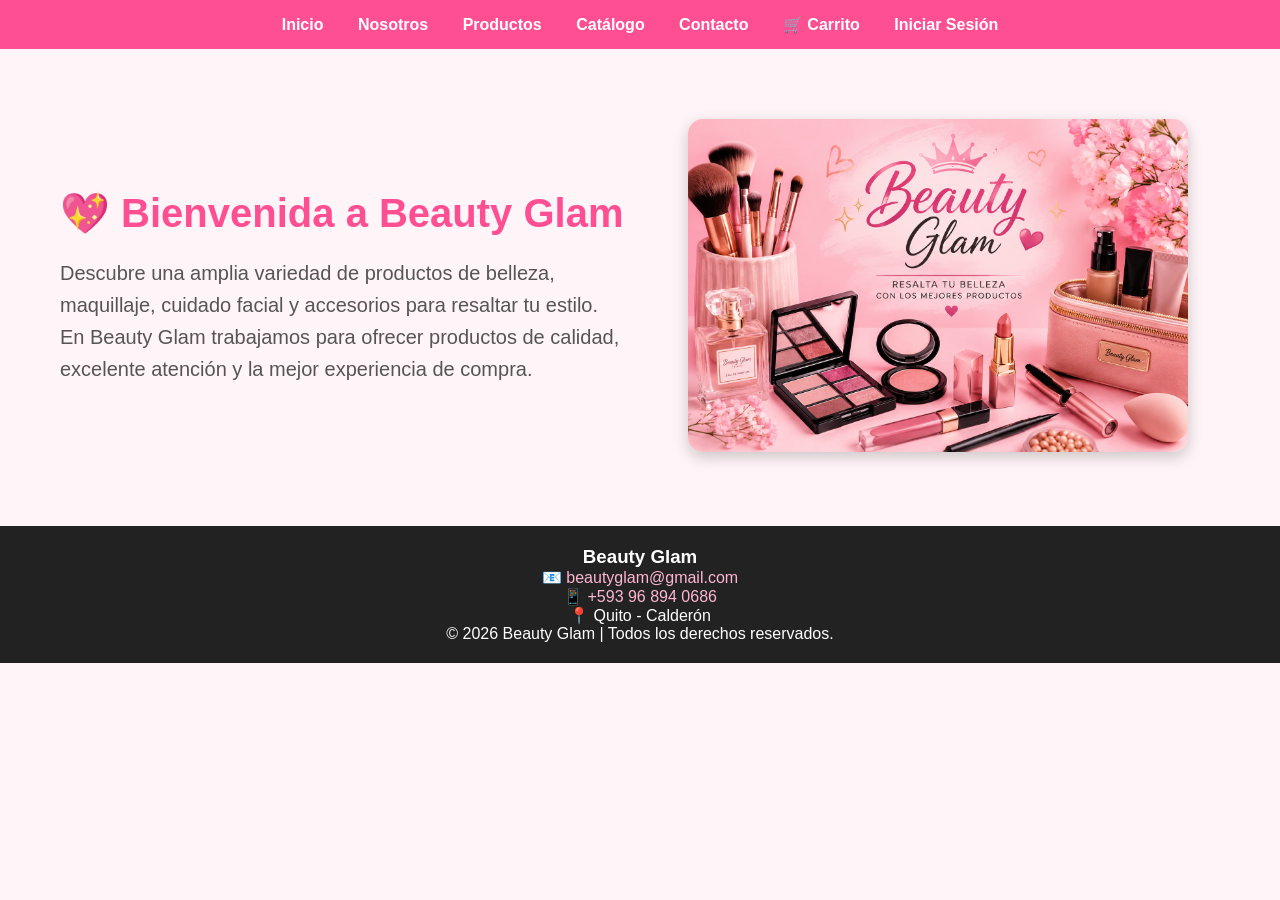
<file: BeautyGlam/index.html>
<!DOCTYPE html>
<html lang="es">
<head>
<meta charset="UTF-8">
<meta name="viewport" content="width=device-width, initial-scale=1.0">
<title>Beauty Glam | Inicio</title>

<link rel="stylesheet" href="style.css">

<style>
body{
    font-family:Arial,sans-serif;
    margin:0;
    padding:0;
    background:#fff5f8;
}

/* Menú */
nav{
    background:#ff4f93;
    padding:15px;
    text-align:center;
}

nav a{
    color:white;
    text-decoration:none;
    margin:0 15px;
    font-weight:bold;
    transition:.3s;
}

nav a:hover{
    color:#ffe4ef;
}

/* Bienvenida */
.bienvenida{
    display:flex;
    justify-content:space-between;
    align-items:center;
    max-width:1200px;
    margin:50px auto;
    padding:20px;
    gap:30px;
}

.texto{
    flex:1;
}

.texto h1{
    color:#ff4f93;
    font-size:40px;
}

.texto p{
    font-size:20px;
    color:#555;
    line-height:1.6;
}

.imagen{
    flex:1;
    text-align:center;
}

.imagen img{
    width:100%;
    max-width:500px;
    border-radius:15px;
    box-shadow:0 5px 15px rgba(0,0,0,.2);
}

/* Footer */
footer{
    background:#222;
    color:white;
    text-align:center;
    padding:20px;
    margin-top:40px;
}

footer a{
    color:#ffb6d2;
    text-decoration:none;
}

footer a:hover{
    text-decoration:underline;
}

/* Responsive */
@media(max-width:768px){

.bienvenida{
    flex-direction:column;
    text-align:center;
}

.texto h1{
    font-size:30px;
}

}
</style>

</head>

<body>

<nav>

<a href="index.html">Inicio</a>

<a href="nosotros.html">Nosotros</a>

<a href="productos.html">Productos</a>

<a href="catalogo.html">Catálogo</a>

<a href="contacto.html">Contacto</a>

<a href="carrito.html">🛒 Carrito</a>

<a href="login.html">Iniciar Sesión</a>

</nav>

<section class="bienvenida">

<div class="texto">

<h1>💖 Bienvenida a Beauty Glam</h1>

<p>
Descubre una amplia variedad de productos de belleza, maquillaje,
cuidado facial y accesorios para resaltar tu estilo.
</p>

<p>
En Beauty Glam trabajamos para ofrecer productos de calidad,
excelente atención y la mejor experiencia de compra.
</p>

</div>

<div class="imagen">

<img src="img/Portada.jpeg" alt="Beauty Glam">

</div>

</section>

<footer>

<h3>Beauty Glam</h3>

<p>
📧
<a href="mailto:beautyglam@gmail.com">
beautyglam@gmail.com
</a>
</p>

<p>
📱
<a href="https://wa.me/593968940686" target="_blank">
+593 96 894 0686
</a>
</p>

<p>📍 Quito - Calderón</p>

<p>&copy; 2026 Beauty Glam | Todos los derechos reservados.</p>

</footer>

</body>
</html>
</file>
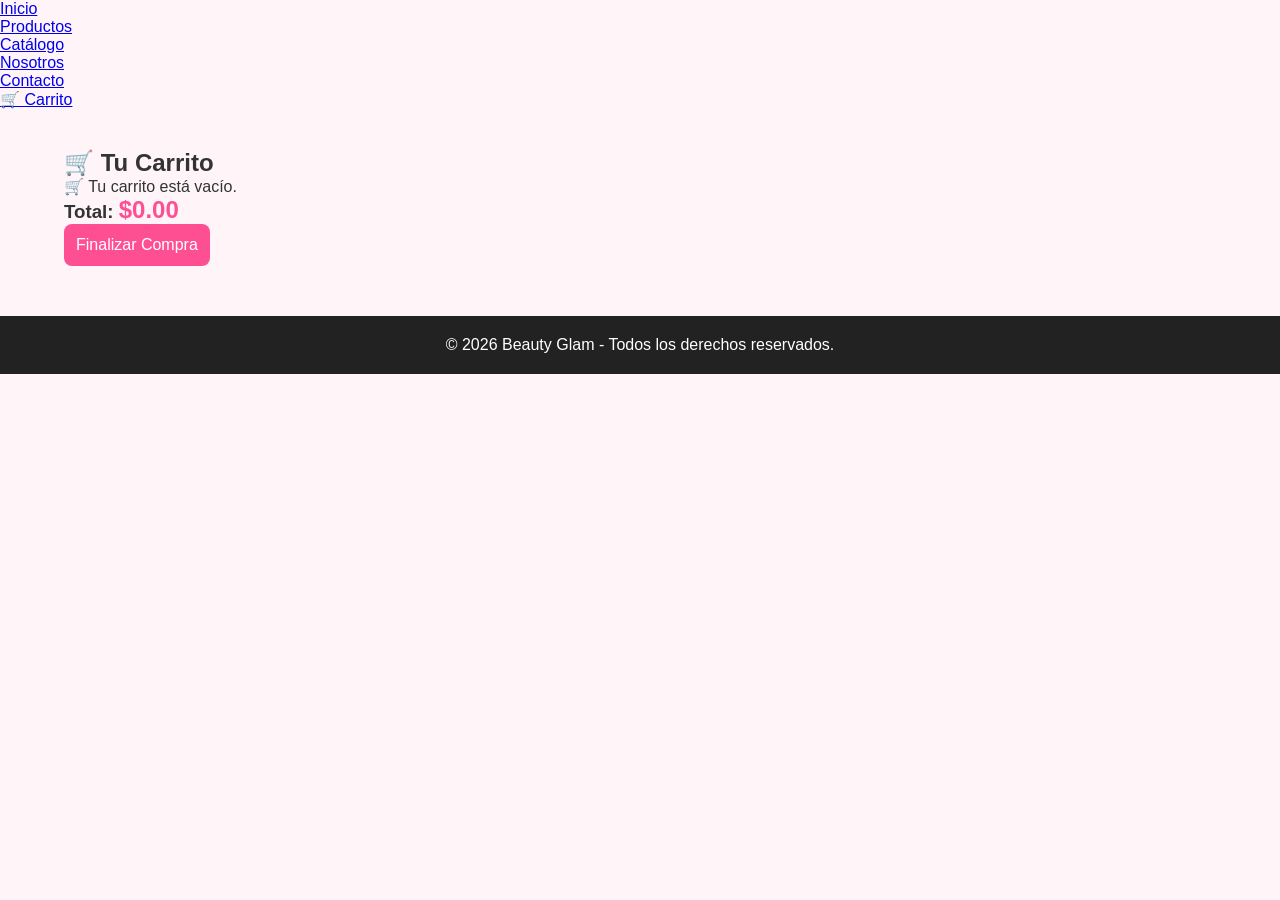
<file: BeautyGlam/carrito.html>
<!DOCTYPE html>
<html lang="es">
<head>
    <meta charset="UTF-8">
    <meta name="viewport" content="width=device-width, initial-scale=1.0">
    <title>Carrito | Beauty Glam</title>
    <link rel="stylesheet" href="style.css">
</head>
<body>

<!-- MENÚ -->
<nav>
    <ul>
        <li><a href="index.html">Inicio</a></li>
        <li><a href="productos.html">Productos</a></li>
        <li><a href="catalogo.html">Catálogo</a></li>
        <li><a href="nosotros.html">Nosotros</a></li>
        <li><a href="contacto.html">Contacto</a></li>
        <li><a href="carrito.html">🛒 Carrito</a></li>
    </ul>
</nav>

<!-- CONTENEDOR -->
<div class="contenedor">
    <h2>🛒 Tu Carrito</h2>

    <div id="listaCarrito"></div>

    <h3>Total: <span id="total">$0.00</span></h3>

    <div class="acciones">
        <a href="compra.html">
            <button>Finalizar Compra</button>
        </a>
    </div>
</div>

<!-- PIE DE PÁGINA -->
<footer>
    <p>&copy; 2026 Beauty Glam - Todos los derechos reservados.</p>
</footer>

<!-- JavaScript -->
<script src="script.js"></script>

<script>
document.addEventListener("DOMContentLoaded", function () {
    if (typeof mostrarCarrito === "function") {
        mostrarCarrito();
    }
});
</script>

</body>
</html>
</file>
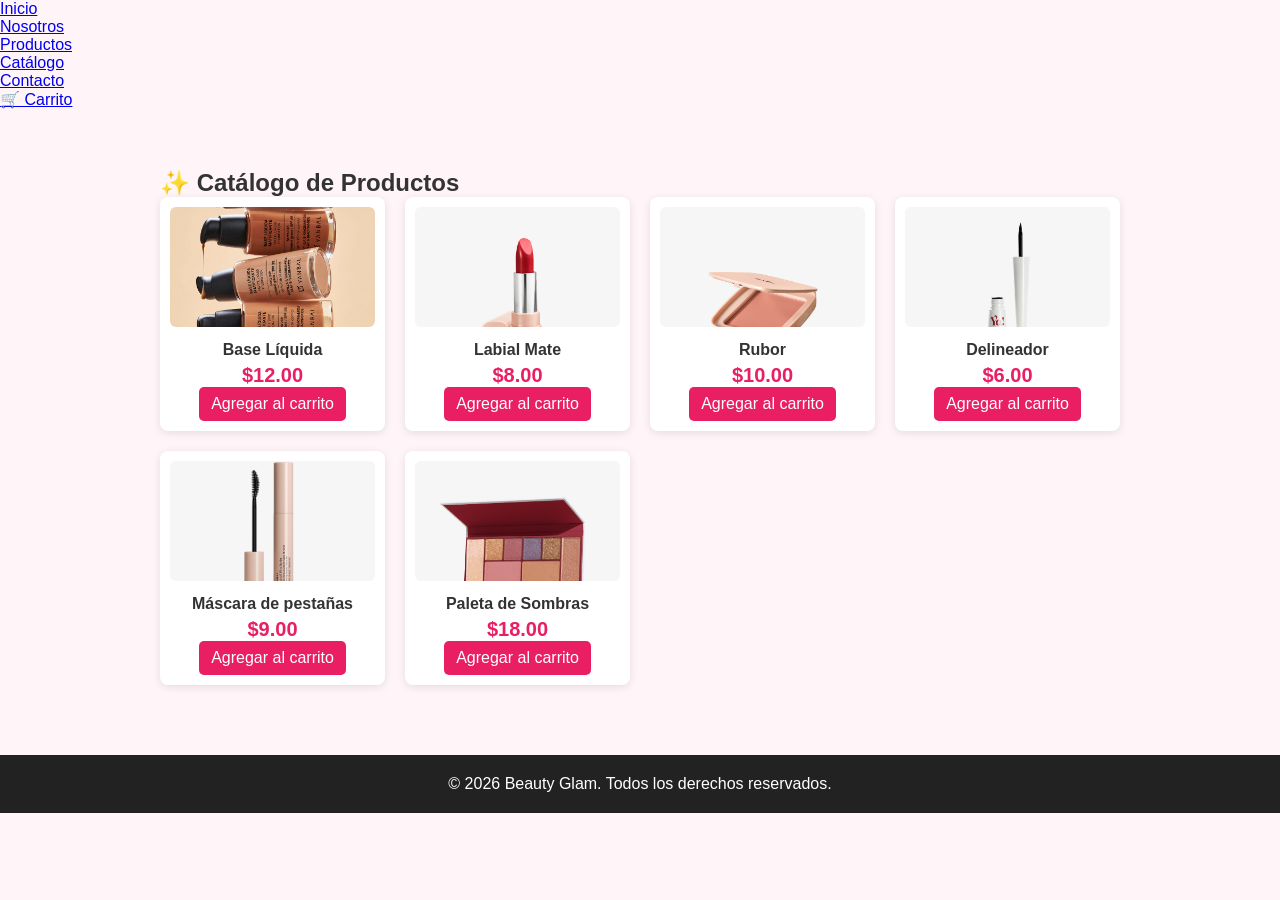
<file: BeautyGlam/catalogo.html>
<!DOCTYPE html>
<html lang="es">
<head>
<meta charset="UTF-8">
<meta name="viewport" content="width=device-width, initial-scale=1.0">
<title>Catálogo | Beauty Glam</title>

<link rel="stylesheet" href="style.css">

<style>
.contenedor{
    max-width:1000px;
    margin:40px auto;
    padding:20px;
}

.catalogo{
    display:grid;
    grid-template-columns:repeat(auto-fit,minmax(180px,1fr));
    gap:20px;
}

.card{
    background:white;
    border-radius:8px;
    box-shadow:0 2px 8px rgba(0,0,0,.1);
    text-align:center;
    padding:10px;
}

.card img{
    width:100%;
    height:120px;
    object-fit:cover;
    border-radius:6px;
}

.card h3{
    margin:10px 0 5px;
    color:#333;
    font-size:16px;
}

.card p{
    color:#e91e63;
    font-weight:bold;
}

.card button{
    background:#e91e63;
    color:white;
    border:none;
    padding:8px 12px;
    border-radius:5px;
    cursor:pointer;
}

.card button:hover{
    background:#c2185b;
}
</style>

</head>

<body>

<nav>
    <ul>
        <li><a href="index.html">Inicio</a></li>
        <li><a href="nosotros.html">Nosotros</a></li>
        <li><a href="productos.html">Productos</a></li>
        <li><a href="catalogo.html">Catálogo</a></li>
        <li><a href="contacto.html">Contacto</a></li>
        <li><a href="carrito.html">🛒 Carrito</a></li>
    </ul>
</nav>

<div class="contenedor">

<h2>✨ Catálogo de Productos</h2>

<div class="catalogo">

<div class="card">
<img src="img/base.gif" alt="Base Líquida">
<h3>Base Líquida</h3>
<p>$12.00</p>
<button onclick="agregarCarrito('Base Líquida',12)">Agregar al carrito</button>
</div>

<div class="card">
<img src="img/labial.jpg" alt="Labial Mate">
<h3>Labial Mate</h3>
<p>$8.00</p>
<button onclick="agregarCarrito('Labial Mate',8)">Agregar al carrito</button>
</div>

<div class="card">
<img src="img/rubor.jpg" alt="Rubor">
<h3>Rubor</h3>
<p>$10.00</p>
<button onclick="agregarCarrito('Rubor',10)">Agregar al carrito</button>
</div>

<div class="card">
<img src="img/delineador.jpg" alt="Delineador">
<h3>Delineador</h3>
<p>$6.00</p>
<button onclick="agregarCarrito('Delineador',6)">Agregar al carrito</button>
</div>

<div class="card">
<img src="img/mascara.jpg" alt="Máscara de pestañas">
<h3>Máscara de pestañas</h3>
<p>$9.00</p>
<button onclick="agregarCarrito('Máscara de pestañas',9)">Agregar al carrito</button>
</div>

<div class="card">
<img src="img/paleta.gif" alt="Paleta de Sombras">
<h3>Paleta de Sombras</h3>
<p>$18.00</p>
<button onclick="agregarCarrito('Paleta de Sombras',18)">Agregar al carrito</button>
</div>

</div>

</div>

<footer>
<p>&copy; 2026 Beauty Glam. Todos los derechos reservados.</p>
</footer>

<script src="script.js"></script>

</body>
</html>
</file>
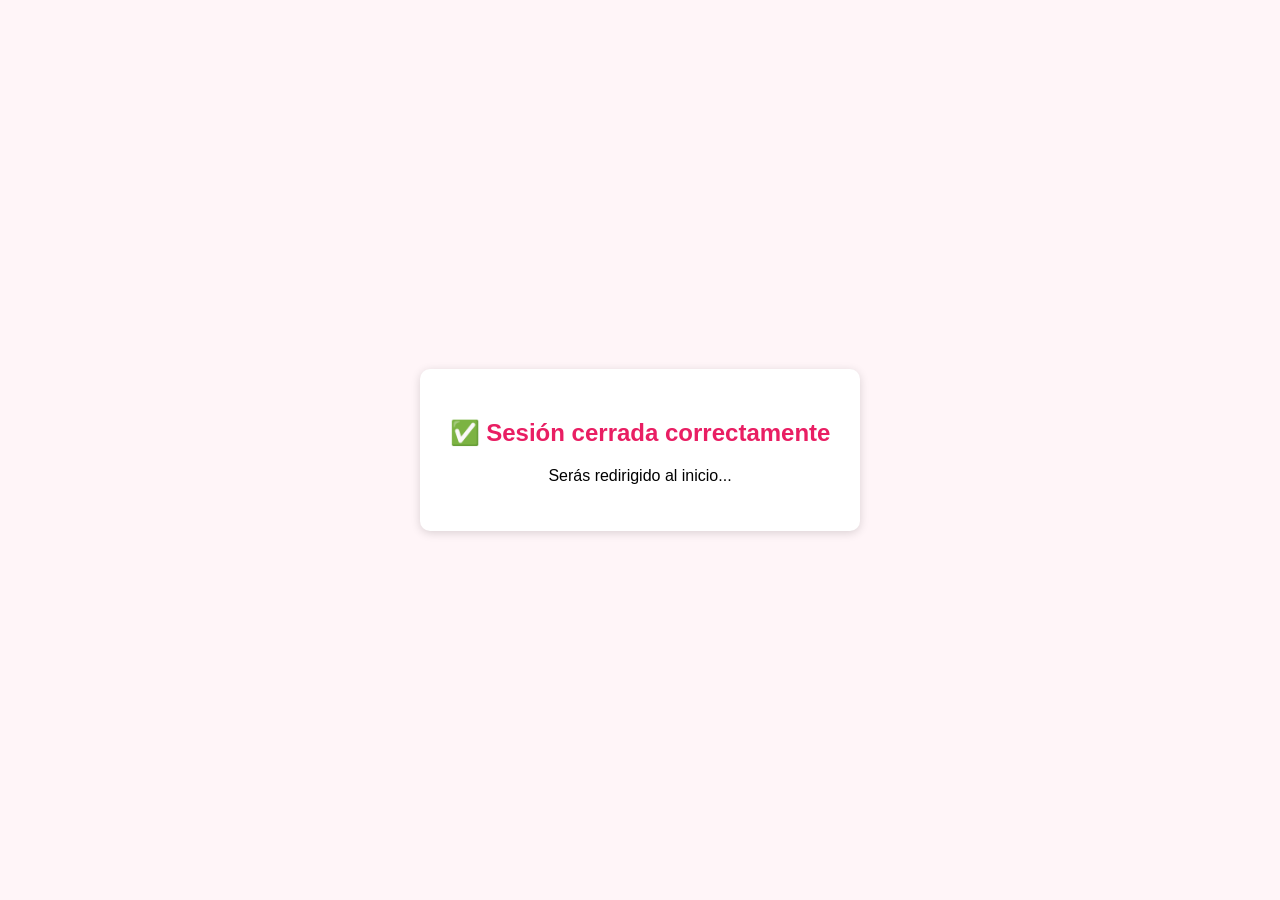
<file: BeautyGlam/cerrar_sesion.html>
<!DOCTYPE html>
<html lang="es">
<head>
<meta charset="UTF-8">
<meta http-equiv="refresh" content="2;url=index.html">
<title>Cerrar sesión</title>

<style>
body{
    font-family:Arial, sans-serif;
    background:#fff5f8;
    display:flex;
    justify-content:center;
    align-items:center;
    height:100vh;
    margin:0;
}

.mensaje{
    background:white;
    padding:30px;
    border-radius:10px;
    box-shadow:0 2px 10px rgba(0,0,0,.15);
    text-align:center;
}

h2{
    color:#e91e63;
}
</style>

<script>
// Elimina los datos guardados en el navegador
localStorage.removeItem("usuario");
sessionStorage.clear();
localStorage.removeItem("carrito");

// Redirige al inicio después de 2 segundos
setTimeout(function(){
    window.location.href="index.html";
},2000);
</script>

</head>

<body>

<div class="mensaje">
    <h2>✅ Sesión cerrada correctamente</h2>
    <p>Serás redirigido al inicio...</p>
</div>

</body>
</html>
</file>
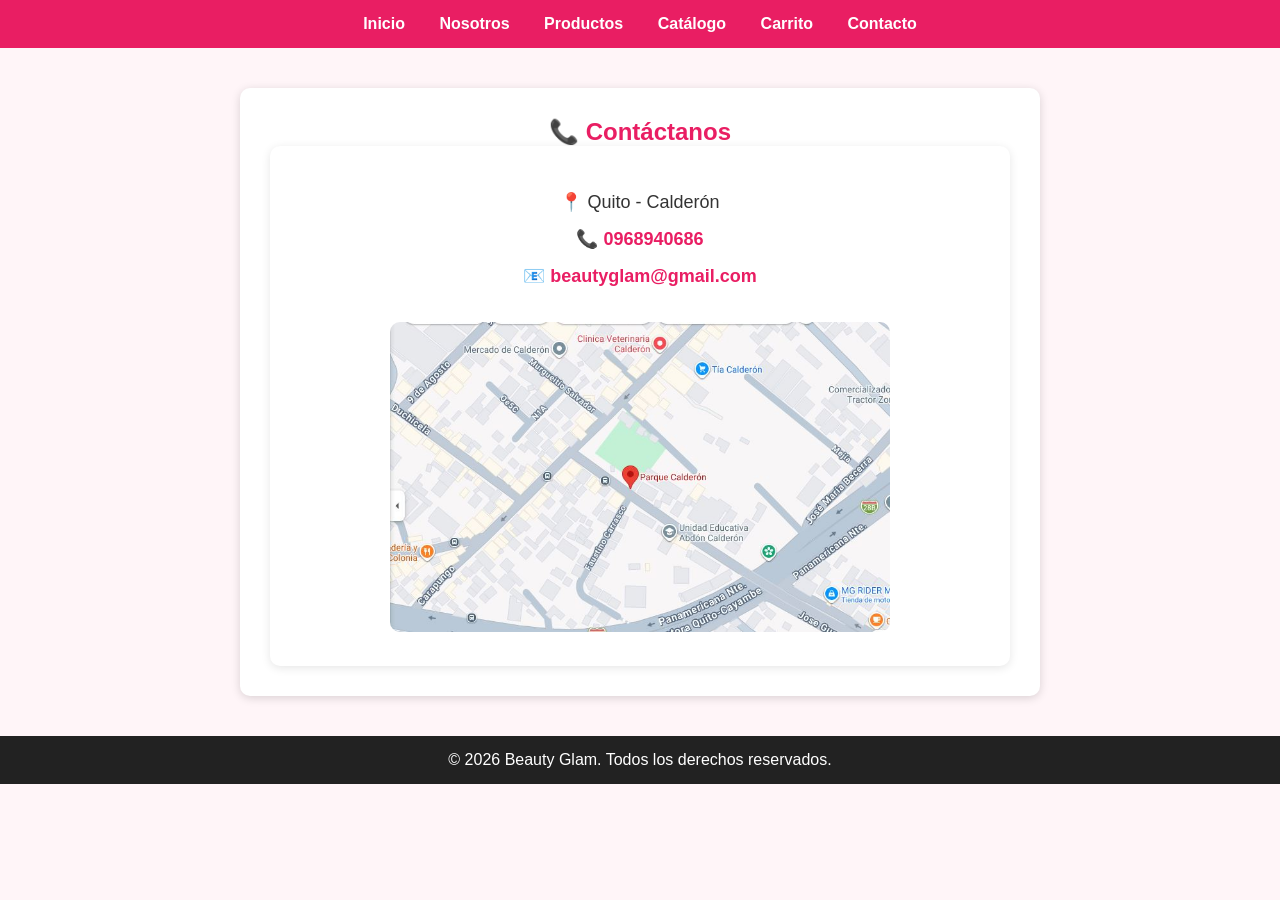
<file: BeautyGlam/contacto.html>
<!DOCTYPE html>
<html lang="es">
<head>
<meta charset="UTF-8">
<meta name="viewport" content="width=device-width, initial-scale=1.0">
<title>Contacto | Beauty Glam</title>

<link rel="stylesheet" href="style.css">

<style>
body{
    font-family: Arial, sans-serif;
    background:#fff5f8;
    margin:0;
}

nav{
    background:#e91e63;
    padding:15px;
    text-align:center;
}

nav a{
    color:white;
    text-decoration:none;
    margin:0 15px;
    font-weight:bold;
}

.contenedor{
    max-width:800px;
    margin:40px auto;
    background:white;
    padding:30px;
    border-radius:10px;
    box-shadow:0 2px 10px rgba(0,0,0,.15);
    text-align:center;
}

h2{
    color:#e91e63;
}

.contacto p{
    font-size:18px;
    margin:15px 0;
}

.contacto a{
    color:#e91e63;
    text-decoration:none;
    font-weight:bold;
}

.contacto a:hover{
    text-decoration:underline;
}

.mapa{
    width:100%;
    max-width:500px;
    margin-top:20px;
    border-radius:10px;
}

footer{
    background:#222;
    color:white;
    text-align:center;
    padding:15px;
    margin-top:30px;
}
</style>

</head>

<body>

<nav>
    <a href="index.html">Inicio</a>
    <a href="nosotros.html">Nosotros</a>
    <a href="productos.html">Productos</a>
    <a href="catalogo.html">Catálogo</a>
    <a href="carrito.html">Carrito</a>
    <a href="contacto.html">Contacto</a>
</nav>

<div class="contenedor">

<h2>📞 Contáctanos</h2>

<div class="contacto">

<p>📍 Quito - Calderón</p>

<p>
📞
<a href="tel:0968940686">
0968940686
</a>
</p>

<p>
📧
<a href="mailto:beautyglam@gmail.com">
beautyglam@gmail.com
</a>
</p>

<img src="img/ubicacion.jpg" alt="Mapa de ubicación" class="mapa">

</div>

</div>

<footer>
<p>&copy; 2026 Beauty Glam. Todos los derechos reservados.</p>
</footer>

</body>
</html>
</file>
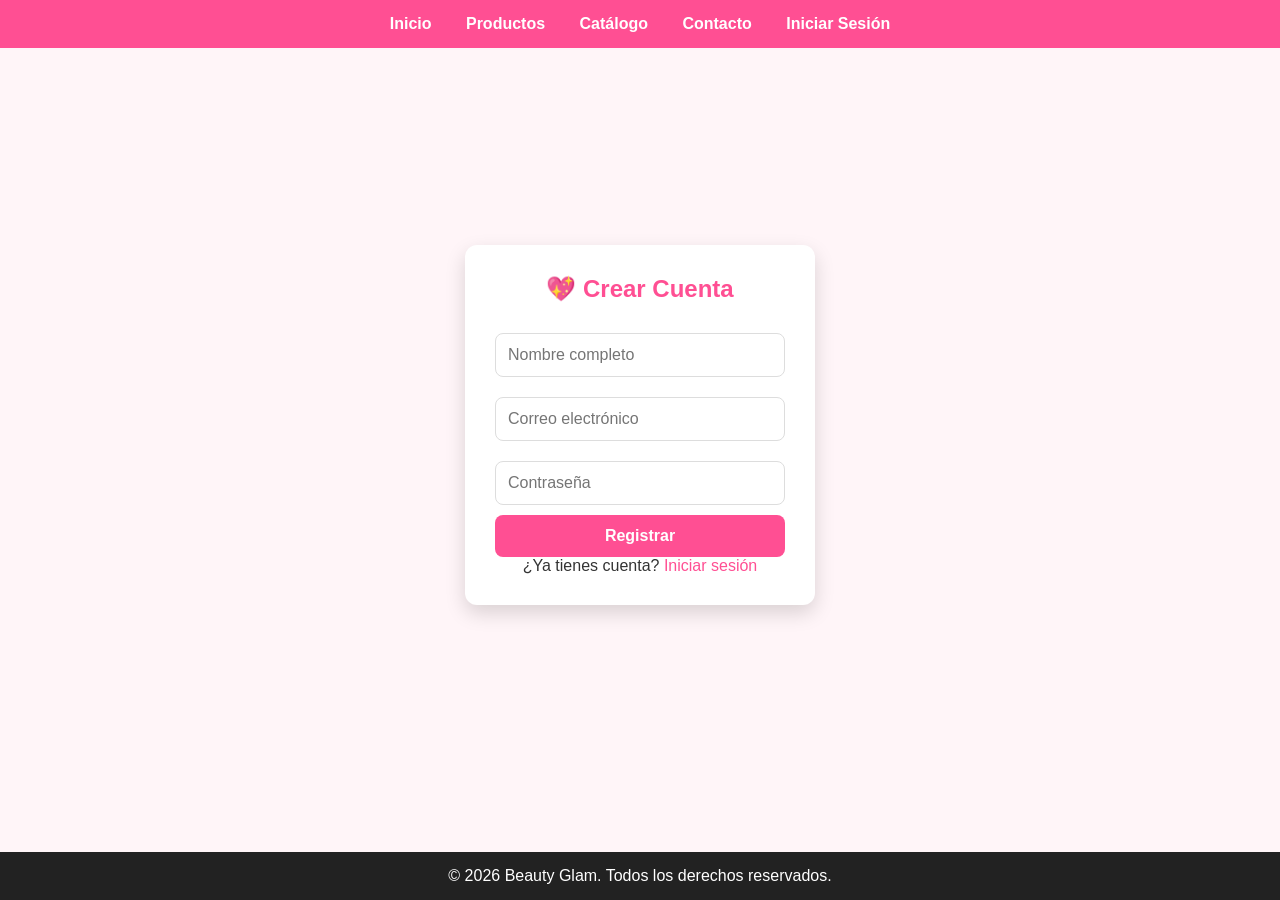
<file: BeautyGlam/crear-cuenta.html>
<!DOCTYPE html>
<html lang="es">
<head>
<meta charset="UTF-8">
<meta name="viewport" content="width=device-width, initial-scale=1.0">
<title>Crear Cuenta | Beauty Glam</title>

<link rel="stylesheet" href="style.css">

<style>
body{
    font-family:Arial,sans-serif;
    background:#fff5f8;
    margin:0;
    display:flex;
    flex-direction:column;
    min-height:100vh;
}

nav{
    background:#ff4f93;
    padding:15px;
    text-align:center;
}

nav a{
    color:white;
    text-decoration:none;
    margin:0 15px;
    font-weight:bold;
}

.main{
    flex:1;
    display:flex;
    justify-content:center;
    align-items:center;
}

.login-card{
    background:white;
    padding:30px;
    width:100%;
    max-width:350px;
    border-radius:12px;
    box-shadow:0 8px 20px rgba(0,0,0,.15);
    text-align:center;
}

.login-card h2{
    color:#ff4f93;
}

.login-card input{
    width:100%;
    padding:12px;
    margin:10px 0;
    border:1px solid #ddd;
    border-radius:8px;
    box-sizing:border-box;
}

.login-card button{
    width:100%;
    padding:12px;
    background:#ff4f93;
    color:white;
    border:none;
    border-radius:8px;
    cursor:pointer;
    font-weight:bold;
}

.login-card button:hover{
    background:#e63b7d;
}

.login-card a{
    color:#ff4f93;
    text-decoration:none;
}

footer{
    background:#222;
    color:white;
    text-align:center;
    padding:15px;
}
</style>

</head>

<body>

<nav>
    <a href="index.html">Inicio</a>
    <a href="productos.html">Productos</a>
    <a href="catalogo.html">Catálogo</a>
    <a href="contacto.html">Contacto</a>
    <a href="login.html">Iniciar Sesión</a>
</nav>

<div class="main">

<div class="login-card">

<h2>💖 Crear Cuenta</h2>

<form id="registroForm">

<input type="text" id="nombre" placeholder="Nombre completo" required>

<input type="email" id="correo" placeholder="Correo electrónico" required>

<input type="password" id="password" placeholder="Contraseña" minlength="6" required>

<button type="submit">Registrar</button>

<p>¿Ya tienes cuenta?
<a href="login.html">Iniciar sesión</a>
</p>

</form>

</div>

</div>

<footer>
<p>&copy; 2026 Beauty Glam. Todos los derechos reservados.</p>
</footer>

<script>
document.getElementById("registroForm").addEventListener("submit",function(e){

e.preventDefault();

const usuario={
nombre:document.getElementById("nombre").value,
correo:document.getElementById("correo").value,
password:document.getElementById("password").value
};

localStorage.setItem("usuario",JSON.stringify(usuario));

alert("✅ Cuenta creada correctamente.");

window.location.href="login.html";

});
</script>

</body>
</html>
</file>
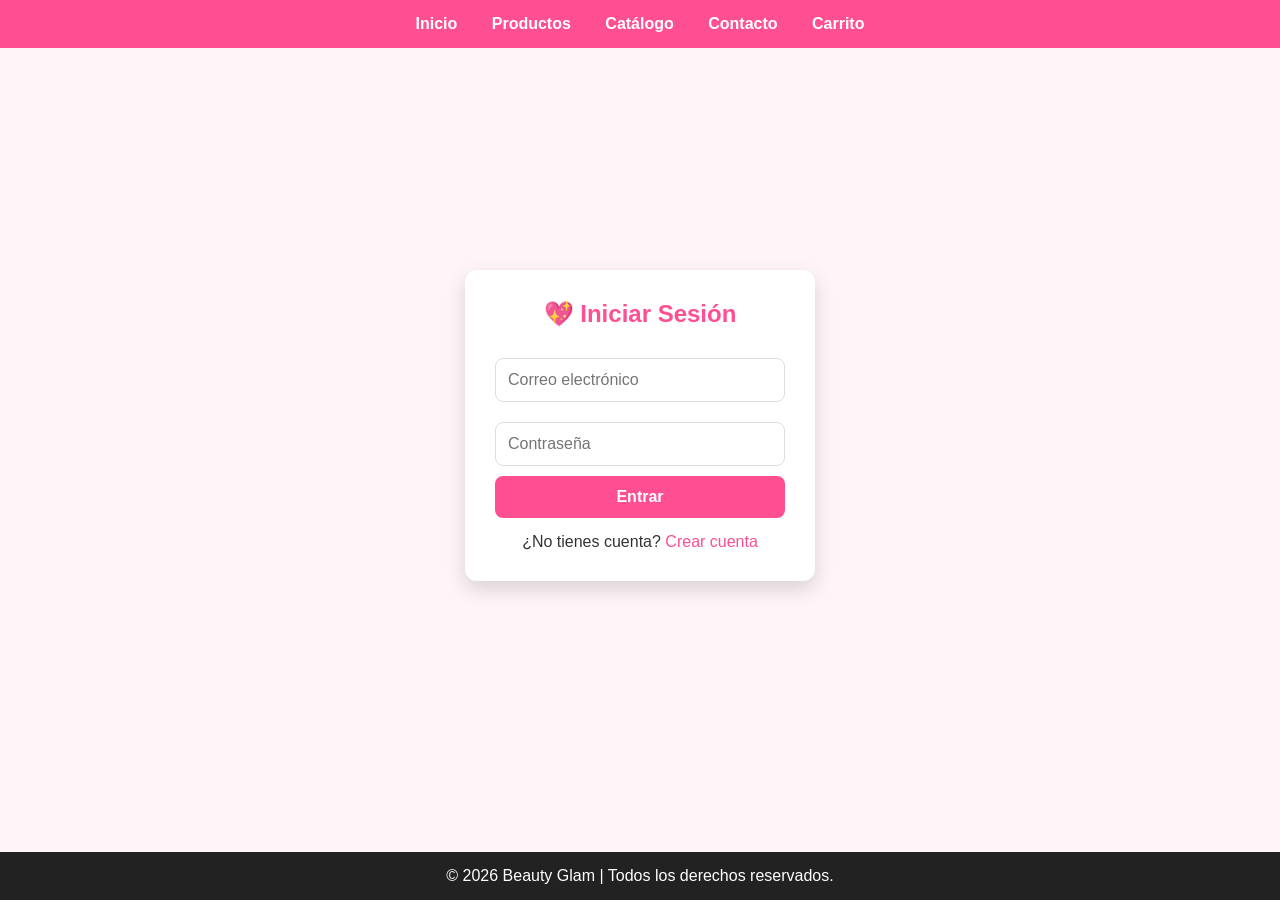
<file: BeautyGlam/login.html>
<!DOCTYPE html>
<html lang="es">
<head>
<meta charset="UTF-8">
<meta name="viewport" content="width=device-width, initial-scale=1.0">
<title>Login | Beauty Glam</title>

<link rel="stylesheet" href="style.css">

<style>
body{
    font-family:Arial,sans-serif;
    background:#fff5f8;
    margin:0;
    display:flex;
    flex-direction:column;
    min-height:100vh;
}

nav{
    background:#ff4f93;
    padding:15px;
    text-align:center;
}

nav a{
    color:white;
    text-decoration:none;
    margin:0 15px;
    font-weight:bold;
}

.main{
    flex:1;
    display:flex;
    justify-content:center;
    align-items:center;
}

.login-card{
    background:white;
    padding:30px;
    width:100%;
    max-width:350px;
    border-radius:12px;
    box-shadow:0 8px 20px rgba(0,0,0,.15);
    text-align:center;
}

.login-card h2{
    color:#ff4f93;
}

.login-card input{
    width:100%;
    padding:12px;
    margin:10px 0;
    border:1px solid #ddd;
    border-radius:8px;
    box-sizing:border-box;
}

.login-card button{
    width:100%;
    padding:12px;
    background:#ff4f93;
    color:white;
    border:none;
    border-radius:8px;
    font-weight:bold;
    cursor:pointer;
}

.login-card button:hover{
    background:#e63b7d;
}

.login-card p{
    margin-top:15px;
}

.login-card a{
    color:#ff4f93;
    text-decoration:none;
}

footer{
    background:#222;
    color:white;
    text-align:center;
    padding:15px;
}
</style>

</head>

<body>

<nav>
<a href="index.html">Inicio</a>
<a href="productos.html">Productos</a>
<a href="catalogo.html">Catálogo</a>
<a href="contacto.html">Contacto</a>
<a href="carrito.html">Carrito</a>
</nav>

<div class="main">

<div class="login-card">

<h2>💖 Iniciar Sesión</h2>

<form id="loginForm">

<input
type="email"
id="correo"
placeholder="Correo electrónico"
required>

<input
type="password"
id="password"
placeholder="Contraseña"
required>

<button type="submit">
Entrar
</button>

<p>
¿No tienes cuenta?
<a href="crear-cuenta.html">
Crear cuenta
</a>
</p>

</form>

</div>

</div>

<footer>

<p>© 2026 Beauty Glam | Todos los derechos reservados.</p>

</footer>

<script>

document.getElementById("loginForm").addEventListener("submit",function(e){

e.preventDefault();

let usuario=JSON.parse(localStorage.getItem("usuario"));

if(usuario==null){

alert("No existe ninguna cuenta registrada.");

return;

}

let correo=document.getElementById("correo").value;

let password=document.getElementById("password").value;

if(correo===usuario.correo && password===usuario.password){

localStorage.setItem("sesion","activa");

alert("✅ Bienvenido "+usuario.nombre);

window.location.href="index.html";

}else{

alert("❌ Correo o contraseña incorrectos.");

}

});

</script>

</body>
</html>
</file>
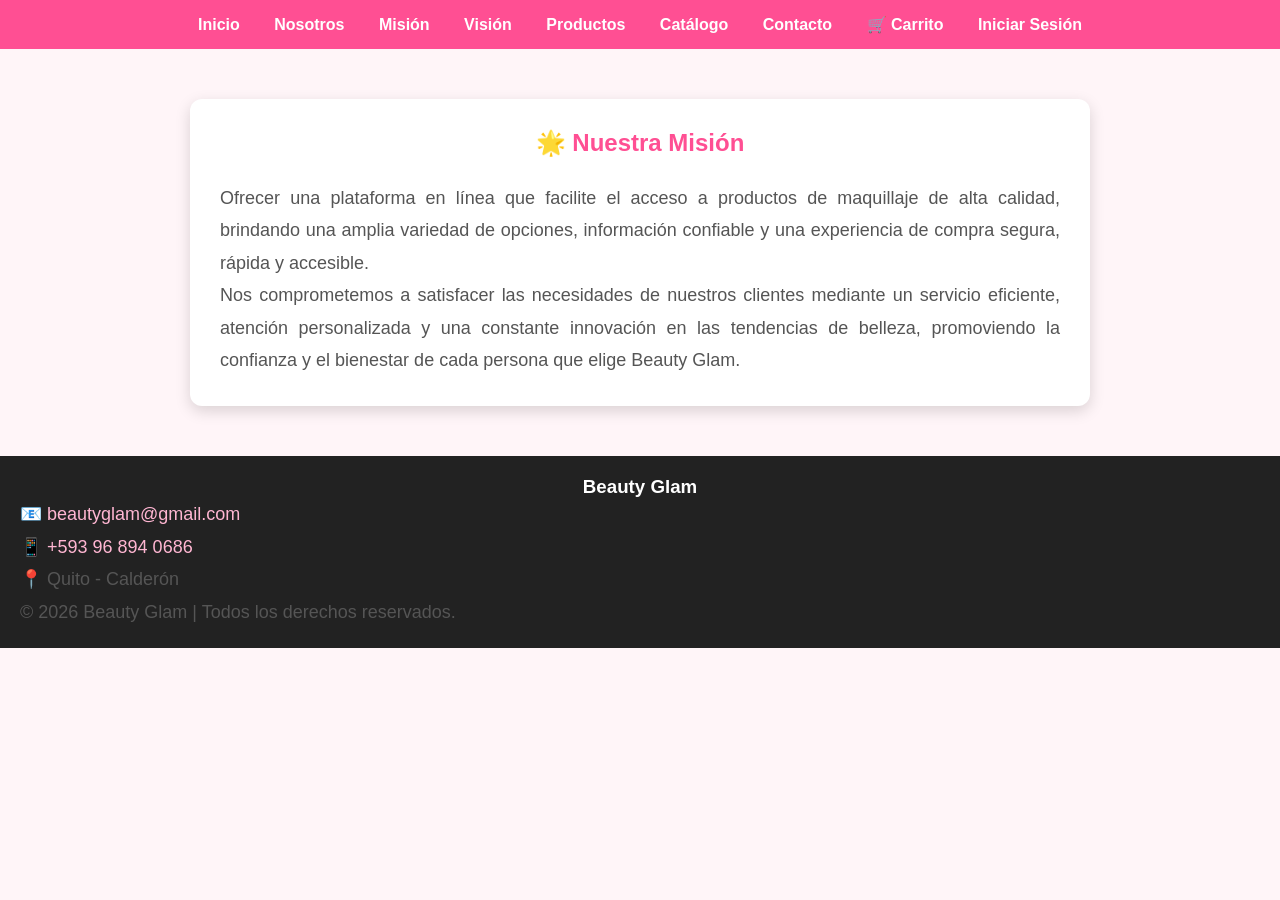
<file: BeautyGlam/mision.html>
<!DOCTYPE html>
<html lang="es">
<head>
<meta charset="UTF-8">
<meta name="viewport" content="width=device-width, initial-scale=1.0">
<title>Misión | Beauty Glam</title>

<link rel="stylesheet" href="style.css">

<style>
body{
    margin:0;
    font-family:Arial,sans-serif;
    background:#fff5f8;
}

nav{
    background:#ff4f93;
    padding:15px;
    text-align:center;
}

nav a{
    color:white;
    text-decoration:none;
    margin:0 15px;
    font-weight:bold;
}

nav a:hover{
    color:#ffe4ef;
}

.contenedor{
    max-width:900px;
    margin:50px auto;
    background:white;
    padding:30px;
    border-radius:12px;
    box-shadow:0 5px 15px rgba(0,0,0,.15);
}

h2{
    color:#ff4f93;
    text-align:center;
    margin-bottom:25px;
}

p{
    font-size:18px;
    line-height:1.8;
    text-align:justify;
    color:#555;
}

footer{
    background:#222;
    color:white;
    text-align:center;
    padding:20px;
    margin-top:50px;
}

footer a{
    color:#ffb6d2;
    text-decoration:none;
}

footer a:hover{
    text-decoration:underline;
}
</style>

</head>

<body>

<nav>
    <a href="index.html">Inicio</a>
    <a href="nosotros.html">Nosotros</a>
    <a href="mision.html">Misión</a>
    <a href="vision.html">Visión</a>
    <a href="productos.html">Productos</a>
    <a href="catalogo.html">Catálogo</a>
    <a href="contacto.html">Contacto</a>
    <a href="carrito.html">🛒 Carrito</a>
    <a href="login.html">Iniciar Sesión</a>
</nav>

<section class="contenedor">

<h2>🌟 Nuestra Misión</h2>

<p>
Ofrecer una plataforma en línea que facilite el acceso a productos de maquillaje de alta calidad, brindando una amplia variedad de opciones, información confiable y una experiencia de compra segura, rápida y accesible.
</p>

<p>
Nos comprometemos a satisfacer las necesidades de nuestros clientes mediante un servicio eficiente, atención personalizada y una constante innovación en las tendencias de belleza, promoviendo la confianza y el bienestar de cada persona que elige Beauty Glam.
</p>

</section>

<footer>

<h3>Beauty Glam</h3>

<p>
📧
<a href="mailto:beautyglam@gmail.com">
beautyglam@gmail.com
</a>
</p>

<p>
📱
<a href="https://wa.me/593968940686" target="_blank">
+593 96 894 0686
</a>
</p>

<p>📍 Quito - Calderón</p>

<p>&copy; 2026 Beauty Glam | Todos los derechos reservados.</p>

</footer>

</body>
</html>
</file>
<file: BeautyGlam/style.css>
/* ===========================
   ESTILOS GENERALES
=========================== */

*{
    margin:0;
    padding:0;
    box-sizing:border-box;
}

body{
    font-family:Arial, Helvetica, sans-serif;
    background:#fff5f8;
    color:#333;
}

/* ===========================
   NAVBAR
=========================== */

.navbar{
    background:#ff4f93;
    display:flex;
    justify-content:space-between;
    align-items:center;
    padding:15px 40px;
    position:sticky;
    top:0;
    z-index:1000;
}

.logo{
    color:#fff;
    font-size:28px;
    font-weight:bold;
}

.navbar nav{
    display:flex;
    gap:20px;
    flex-wrap:wrap;
}

.navbar nav a{
    color:white;
    text-decoration:none;
    font-weight:bold;
    transition:.3s;
}

.navbar nav a:hover{
    color:#ffe4ef;
}

.btn-login{
    background:white;
    color:#ff4f93 !important;
    padding:8px 15px;
    border-radius:20px;
}

.btn-login:hover{
    background:#ffe4ef;
}

/* ===========================
   CONTENEDOR
=========================== */

.contenedor{
    width:90%;
    max-width:1200px;
    margin:40px auto;
}

/* ===========================
   BIENVENIDA
=========================== */

.bienvenida{
    display:flex;
    justify-content:space-between;
    align-items:center;
    gap:40px;
    margin-top:40px;
}

.texto{
    flex:1;
}

.texto h1{
    color:#ff4f93;
    font-size:40px;
    margin-bottom:20px;
}

.texto p{
    font-size:18px;
    line-height:1.8;
}

.imagen{
    flex:1;
    text-align:center;
}

.imagen-bienvenida{
    width:100%;
    max-width:500px;
    border-radius:15px;
    box-shadow:0 5px 15px rgba(0,0,0,.2);
}

/* ===========================
   CATÁLOGO
=========================== */

.catalogo{
    display:grid;
    grid-template-columns:repeat(auto-fit,minmax(220px,1fr));
    gap:25px;
}

.card{
    background:white;
    border-radius:10px;
    padding:15px;
    text-align:center;
    box-shadow:0 2px 10px rgba(0,0,0,.15);
    transition:.3s;
}

.card:hover{
    transform:translateY(-5px);
}

.card img{
    width:100%;
    height:180px;
    object-fit:cover;
    border-radius:10px;
}

.card h3{
    margin:15px 0;
}

.card p{
    color:#ff4f93;
    font-size:20px;
    font-weight:bold;
}

.card button{
    background:#ff4f93;
    color:white;
    border:none;
    padding:10px 15px;
    border-radius:5px;
    cursor:pointer;
}

.card button:hover{
    background:#d63384;
}

/* ===========================
   FORMULARIOS
=========================== */

form{
    display:flex;
    flex-direction:column;
}

input,
select,
textarea{
    padding:12px;
    margin:10px 0;
    border:1px solid #ddd;
    border-radius:8px;
    font-size:16px;
}

button{
    background:#ff4f93;
    color:white;
    border:none;
    padding:12px;
    border-radius:8px;
    cursor:pointer;
    font-size:16px;
}

button:hover{
    background:#d63384;
}

/* ===========================
   LOGIN
=========================== */

.main{
    display:flex;
    justify-content:center;
    align-items:center;
    min-height:80vh;
}

.login-card{
    background:white;
    width:100%;
    max-width:380px;
    padding:30px;
    border-radius:15px;
    box-shadow:0 5px 15px rgba(0,0,0,.15);
}

.login-card h2{
    color:#ff4f93;
    text-align:center;
    margin-bottom:20px;
}

/* ===========================
   CARRITO
=========================== */

.item{
    background:white;
    padding:15px;
    margin-bottom:15px;
    border-radius:10px;
    box-shadow:0 2px 8px rgba(0,0,0,.1);
}

.item button{
    margin-top:10px;
}

#total{
    color:#ff4f93;
    font-size:24px;
    font-weight:bold;
}

/* ===========================
   CONTACTO
=========================== */

.contacto{
    background:white;
    padding:30px;
    border-radius:10px;
    text-align:center;
    box-shadow:0 2px 10px rgba(0,0,0,.1);
}

.contacto p{
    margin:15px 0;
    font-size:18px;
}

.contacto a{
    color:#ff4f93;
    text-decoration:none;
}

.contacto a:hover{
    text-decoration:underline;
}

.mapa{
    width:100%;
    max-width:500px;
    border-radius:10px;
    margin-top:20px;
}

/* ===========================
   FOOTER
=========================== */

footer{
    background:#222;
    color:white;
    text-align:center;
    padding:20px;
    margin-top:50px;
}

footer a{
    color:#ffb6d2;
    text-decoration:none;
}

footer a:hover{
    text-decoration:underline;
}

/* ===========================
   RESPONSIVE
=========================== */

@media(max-width:768px){

.navbar{
    flex-direction:column;
    text-align:center;
}

.navbar nav{
    margin-top:15px;
    justify-content:center;
}

.bienvenida{
    flex-direction:column;
    text-align:center;
}

.texto h1{
    font-size:30px;
}

.catalogo{
    grid-template-columns:1fr;
}

}
</file>
